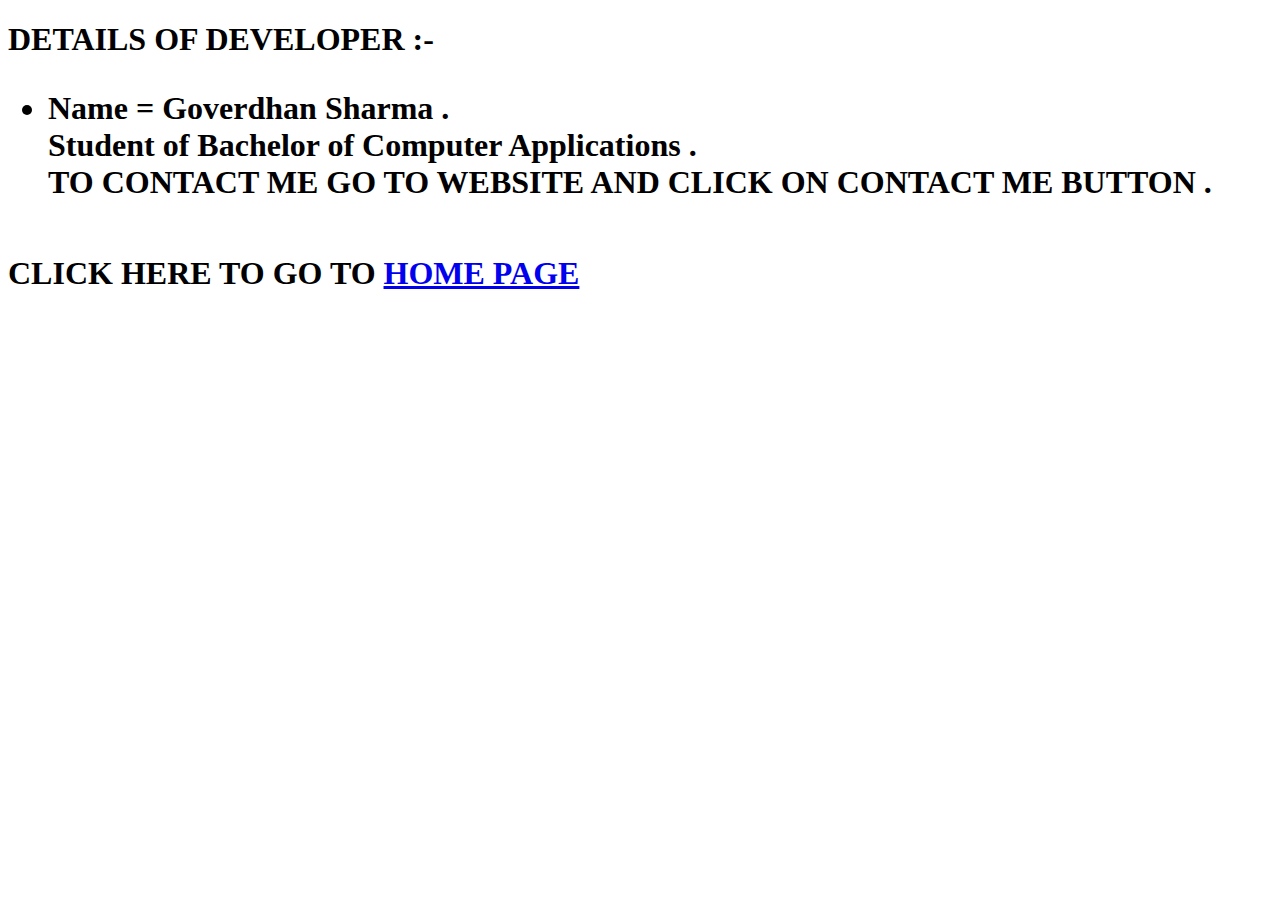
<file: HTML/ABOUT.HTML>
<!DOCTYPE html>
<html>
  <head>
    <meta charset="utf-8">
    <title>ABOUT US </title>
      <link rel="icon" href="C:\Users\HP\Documents\my first project\favicon.ico">
  </head>
  <body>
<h1>DETAILS OF DEVELOPER  :-
<table>
  <ul>
            <li>Name = Goverdhan Sharma . <br>Student of Bachelor of Computer Applications .<br>TO CONTACT ME GO TO WEBSITE AND CLICK ON CONTACT ME BUTTON .   </li>
</ul>
</table>
</h1>
<h1>CLICK HERE TO GO TO <a href="index.html">HOME PAGE</a></h1>
  </body>
</html>
</file>
